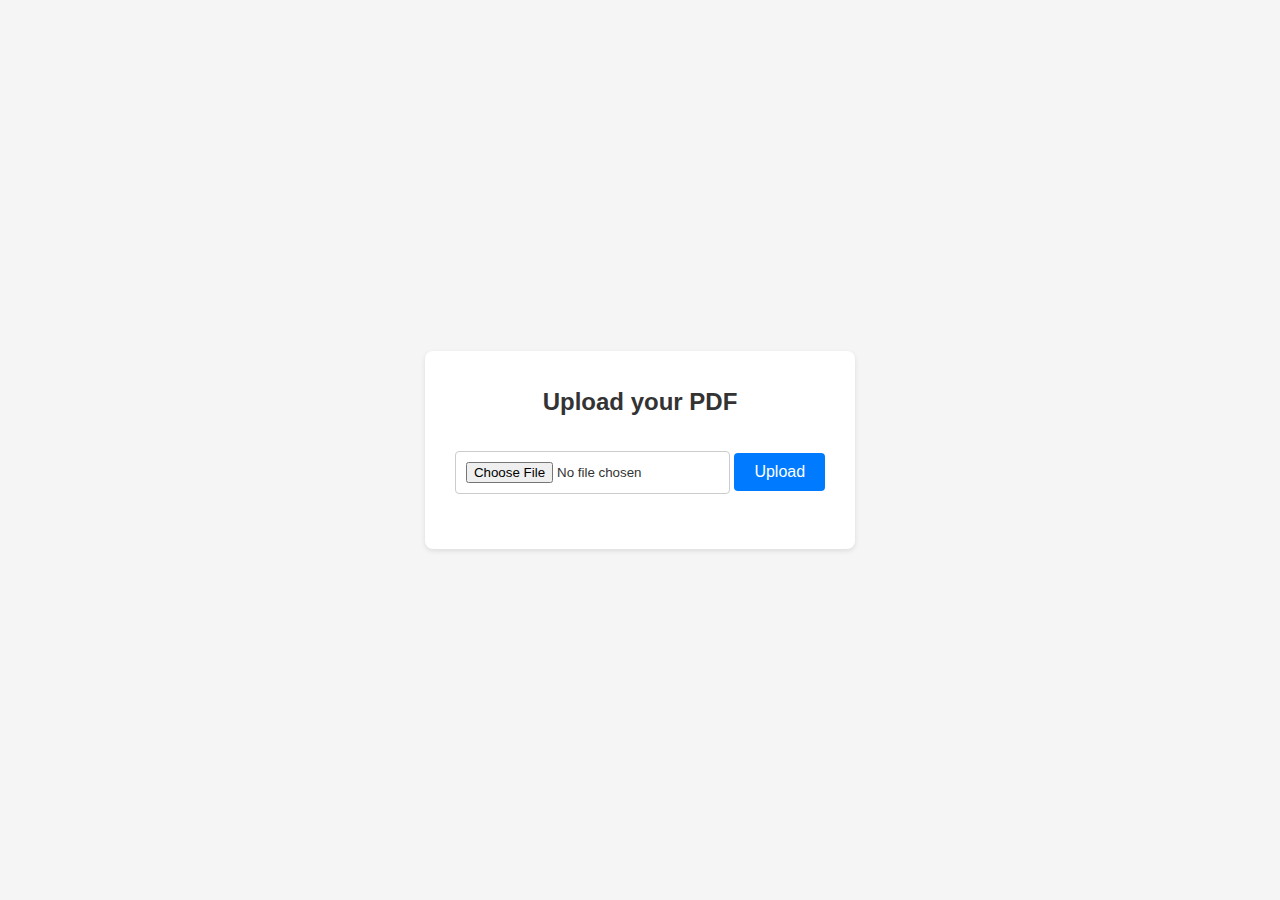
<file: website/public/index.html>
<!DOCTYPE html>
<html lang="en">
<head>
  <meta charset="UTF-8">
  <meta name="viewport" content="width=device-width, initial-scale=1.0">
  <title>Signed PDF Upload</title>
  <link rel="stylesheet" href="main.css">
</head>
<body>
  <div class="container">
    <h1>Upload your PDF</h1>
    <input type="file" id="fileInput" accept=".pdf">
    <button id="uploadBtn">Upload</button>
    <p id="statusMessage"></p>
  </div>
  <script src="app.js"></script>
</body>
</html>
</file>
<file: website/public/main.css>
/* main.css */
body {
    font-family: Arial, sans-serif;
    background-color: #f5f5f5;
    color: #333;
    margin: 0;
    padding: 0;
    display: flex;
    justify-content: center;
    align-items: center;
    height: 100vh;
  }
  
  .container {
    background: #fff;
    padding: 20px 30px;
    border-radius: 8px;
    box-shadow: 0 2px 5px rgba(0,0,0,0.1);
    text-align: center;
  }
  
  h1 {
    margin-bottom: 20px;
    font-size: 24px;
  }
  
  input[type="file"] {
    margin: 15px 0;
    padding: 10px;
    border: 1px solid #ccc;
    border-radius: 4px;
  }
  
  button {
    background-color: #007bff;
    color: #fff;
    border: none;
    padding: 10px 20px;
    font-size: 16px;
    border-radius: 4px;
    cursor: pointer;
  }
  
  button:hover {
    background-color: #0056b3;
  }
  
  #statusMessage {
    margin-top: 20px;
    font-size: 16px;
    color: #555;
  }
</file>
